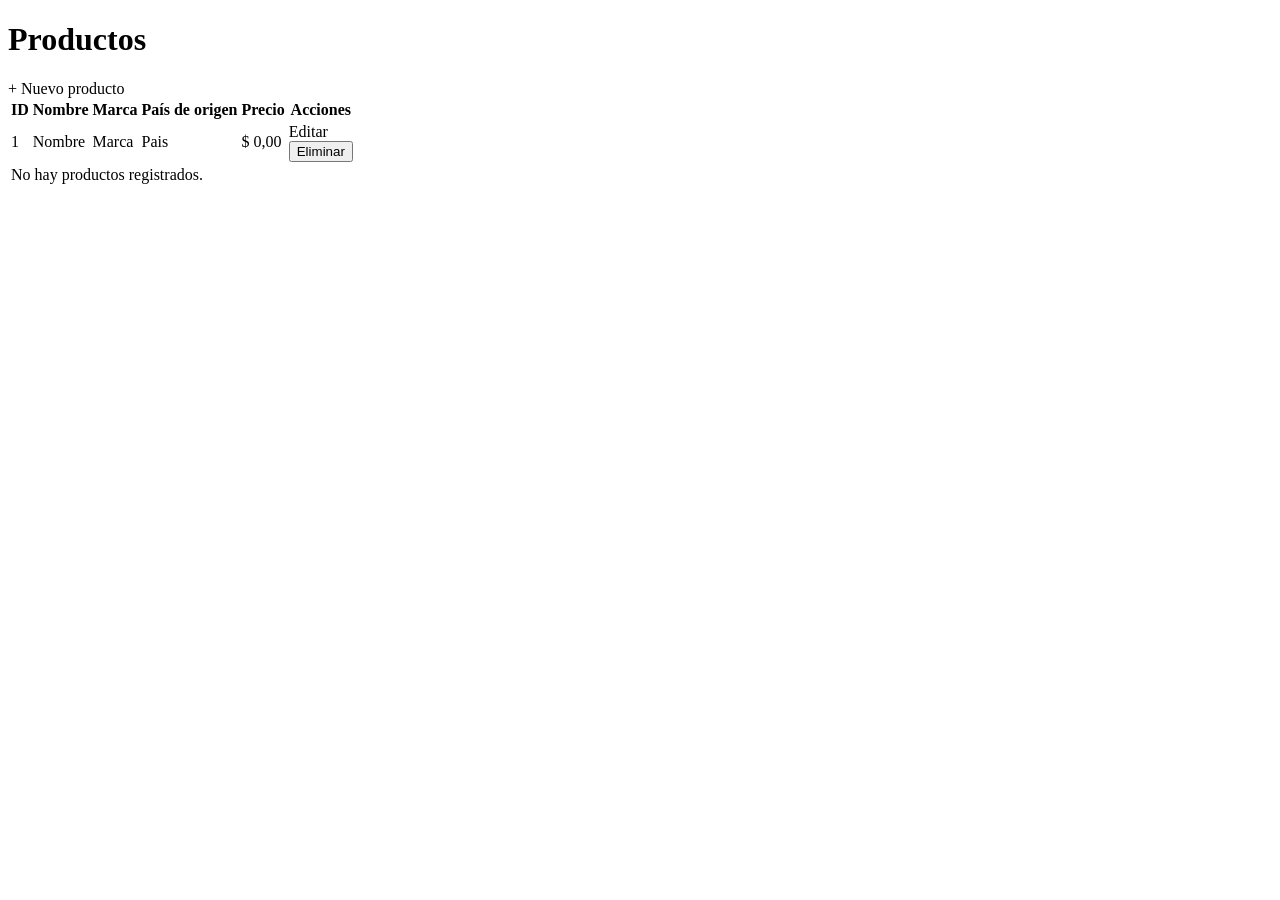
<file: src/main/resources/templates/index.html>
<!DOCTYPE html>
<html lang="es" xmlns:th="http://www.thymeleaf.org"
      xmlns:sec="http://www.thymeleaf.org/extras/spring-security">
<head>
    <meta charset="UTF-8">
    <meta name="viewport" content="width=device-width, initial-scale=1">
    <title>Productos</title>
    <link rel="stylesheet" th:href="@{/css/estilos.css}">
</head>
<body>

<header th:replace="~{fragments :: barra}"></header>

<main class="contenido">
    <div class="titulo-seccion">
        <h1>Productos</h1>
        <!-- El boton solo se pinta si el usuario tiene el rol.
             Aunque escriba /new a mano, la configuracion lo bloquea con 403. -->
        <a sec:authorize="hasAnyAuthority('ADMIN', 'CREATOR')"
           th:href="@{/new}" class="boton">+ Nuevo producto</a>
    </div>

    <table>
        <thead>
        <tr>
            <th>ID</th>
            <th>Nombre</th>
            <th>Marca</th>
            <th>Pa&iacute;s de origen</th>
            <th class="numero">Precio</th>
            <th sec:authorize="hasAnyAuthority('ADMIN', 'EDITOR')">Acciones</th>
        </tr>
        </thead>
        <tbody>
        <tr th:each="p : ${productos}">
            <td th:text="${p.id}">1</td>
            <td th:text="${p.nombre}">Nombre</td>
            <td th:text="${p.marca}">Marca</td>
            <td th:text="${p.paisOrigen}">Pais</td>
            <td class="numero" th:text="${'$ ' + #numbers.formatDecimal(p.precio, 1, 'POINT', 2, 'COMMA')}">$ 0,00</td>
            <td sec:authorize="hasAnyAuthority('ADMIN', 'EDITOR')" class="acciones">
                <a th:href="@{/edit/{id}(id=${p.id})}" class="boton boton-secundario">Editar</a>
                <form sec:authorize="hasAuthority('ADMIN')"
                      th:action="@{/delete/{id}(id=${p.id})}" method="post"
                      onsubmit="return confirm('¿Eliminar este producto?');">
                    <button type="submit" class="boton boton-peligro">Eliminar</button>
                </form>
            </td>
        </tr>
        <tr th:if="${#lists.isEmpty(productos)}">
            <td colspan="6" class="sutil">No hay productos registrados.</td>
        </tr>
        </tbody>
    </table>
</main>

</body>
</html>
</file>
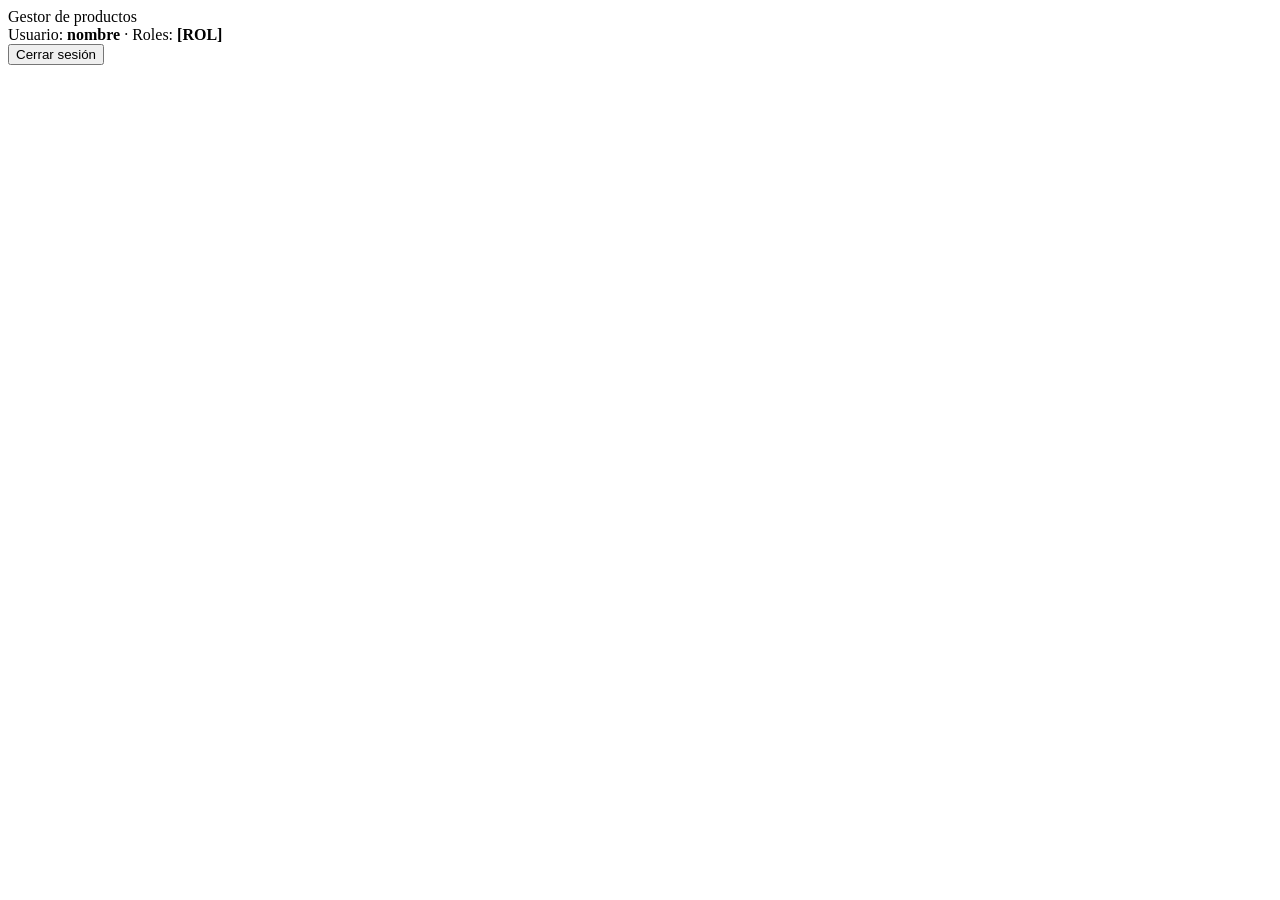
<file: src/main/resources/templates/fragments.html>
<!DOCTYPE html>
<html xmlns:th="http://www.thymeleaf.org"
      xmlns:sec="http://www.thymeleaf.org/extras/spring-security">
<body>

<!-- Barra superior que se reutiliza en todas las paginas con sesion iniciada -->
<header th:fragment="barra" class="barra">
    <a th:href="@{/}" class="marca">Gestor de productos</a>
    <div class="sesion">
        <span>
            Usuario: <strong sec:authentication="name">nombre</strong>
            &middot; Roles: <strong sec:authentication="principal.authorities">[ROL]</strong>
        </span>
        <!-- Logout por POST: th:action agrega solo el token CSRF -->
        <form th:action="@{/logout}" method="post">
            <button type="submit" class="boton boton-secundario">Cerrar sesi&oacute;n</button>
        </form>
    </div>
</header>

</body>
</html>
</file>
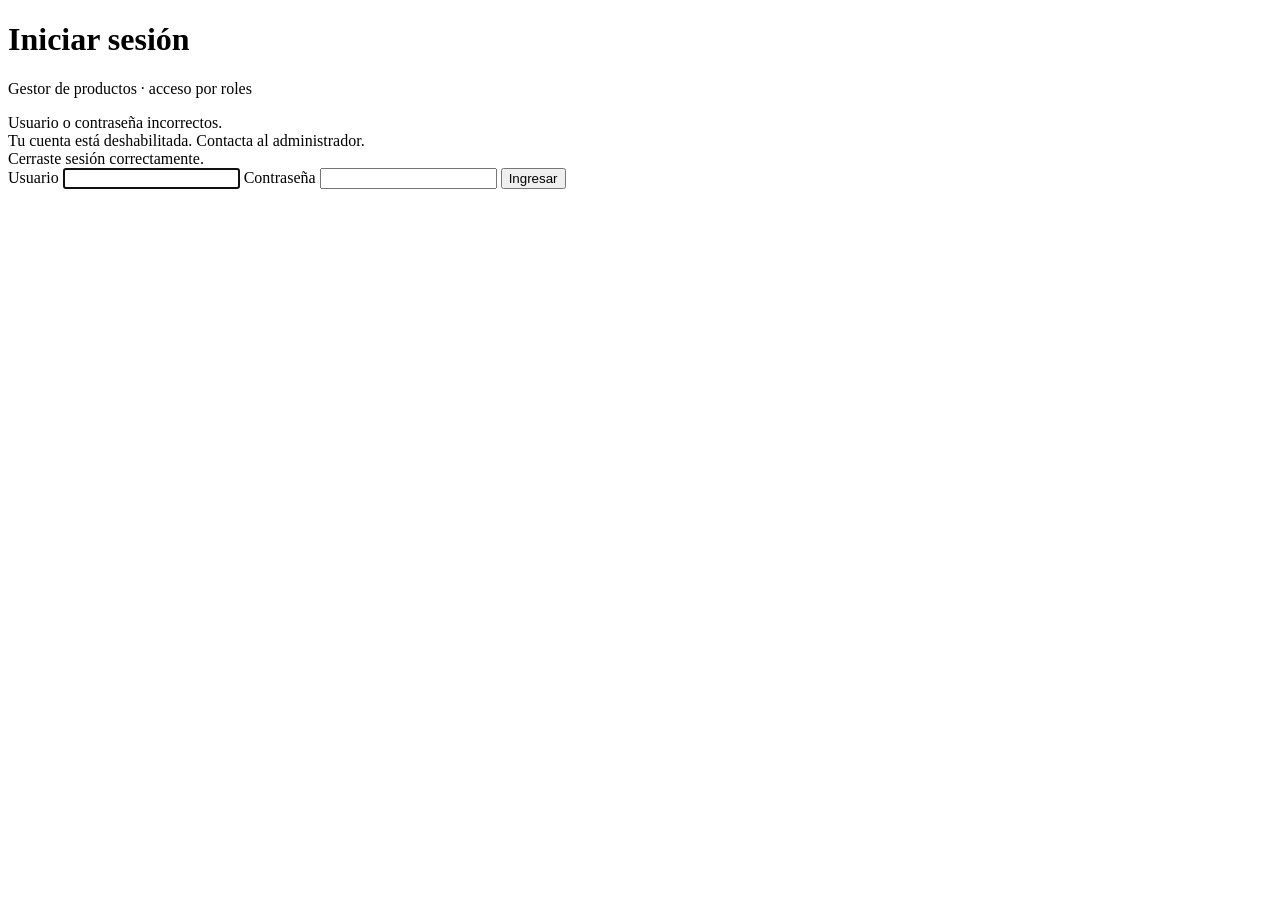
<file: src/main/resources/templates/login.html>
<!DOCTYPE html>
<html lang="es" xmlns:th="http://www.thymeleaf.org">
<head>
    <meta charset="UTF-8">
    <meta name="viewport" content="width=device-width, initial-scale=1">
    <title>Iniciar sesi&oacute;n</title>
    <link rel="stylesheet" th:href="@{/css/estilos.css}">
</head>
<body class="centrado">

<main class="tarjeta tarjeta-login">
    <h1>Iniciar sesi&oacute;n</h1>
    <p class="sutil">Gestor de productos &middot; acceso por roles</p>

    <!-- Mensajes segun el parametro que deja Spring Security en la URL -->
    <div th:if="${param.error}" class="alerta alerta-error">
        Usuario o contrase&ntilde;a incorrectos.
    </div>
    <div th:if="${param.deshabilitado}" class="alerta alerta-error">
        Tu cuenta est&aacute; deshabilitada. Contacta al administrador.
    </div>
    <div th:if="${param.logout}" class="alerta alerta-ok">
        Cerraste sesi&oacute;n correctamente.
    </div>

    <!-- Spring Security espera los campos "username" y "password" por POST en /login -->
    <form th:action="@{/login}" method="post">
        <label for="username">Usuario</label>
        <input type="text" id="username" name="username" required autofocus>

        <label for="password">Contrase&ntilde;a</label>
        <input type="password" id="password" name="password" required>

        <button type="submit" class="boton boton-ancho">Ingresar</button>
    </form>
</main>

</body>
</html>
</file>
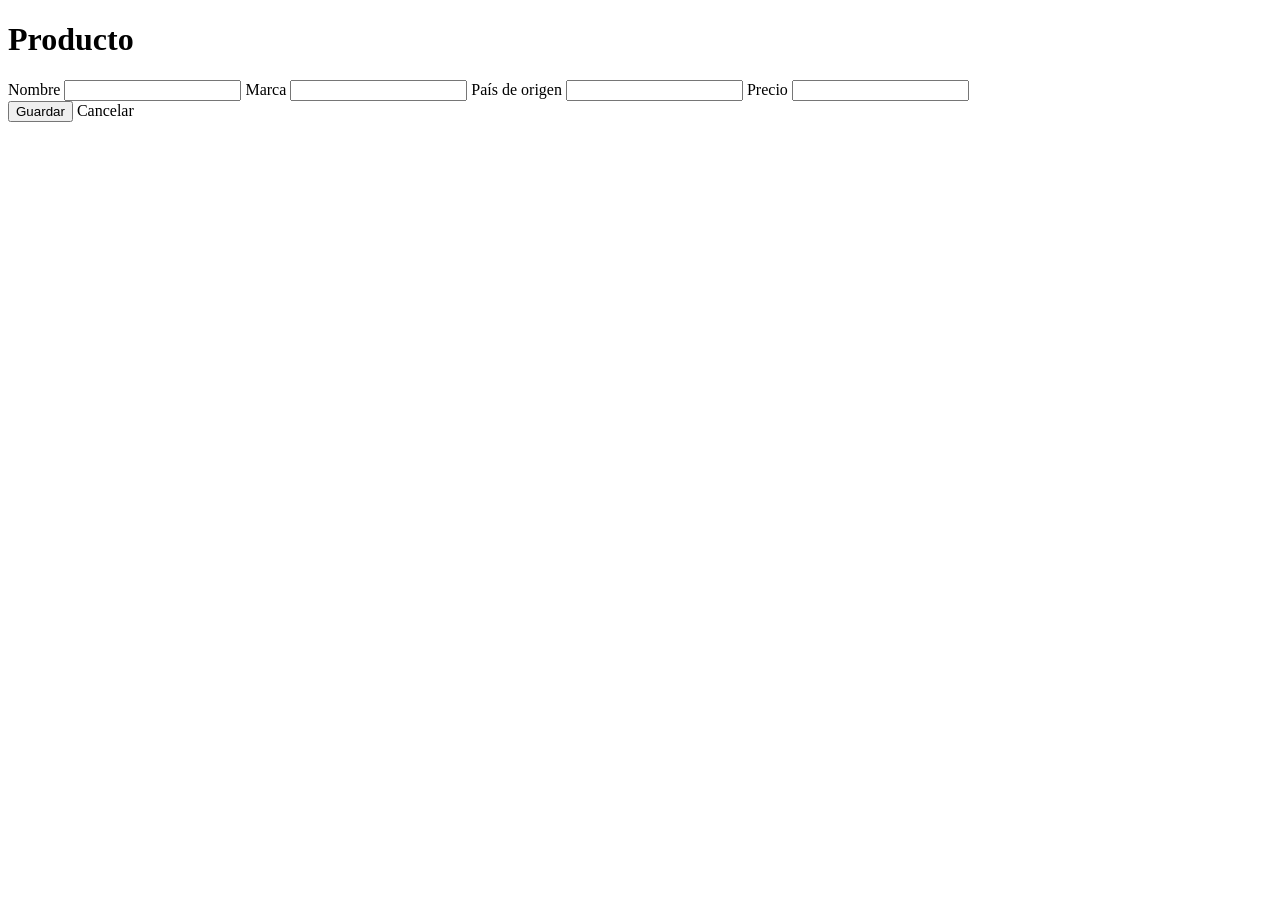
<file: src/main/resources/templates/producto_form.html>
<!DOCTYPE html>
<html lang="es" xmlns:th="http://www.thymeleaf.org">
<head>
    <meta charset="UTF-8">
    <meta name="viewport" content="width=device-width, initial-scale=1">
    <title th:text="${producto.id == null} ? 'Nuevo producto' : 'Editar producto'">Producto</title>
    <link rel="stylesheet" th:href="@{/css/estilos.css}">
</head>
<body>

<header th:replace="~{fragments :: barra}"></header>

<main class="contenido">
    <div class="tarjeta">
        <h1 th:text="${producto.id == null} ? 'Nuevo producto' : 'Editar producto'">Producto</h1>

        <!-- El mismo formulario sirve para crear (POST /new) y editar (POST /edit/{id}) -->
        <form th:action="${producto.id == null} ? @{/new} : @{/edit/{id}(id=${producto.id})}"
              th:object="${producto}" method="post">

            <label for="nombre">Nombre</label>
            <input type="text" id="nombre" th:field="*{nombre}" maxlength="100" required>

            <label for="marca">Marca</label>
            <input type="text" id="marca" th:field="*{marca}" maxlength="60" required>

            <label for="paisOrigen">Pa&iacute;s de origen</label>
            <input type="text" id="paisOrigen" th:field="*{paisOrigen}" maxlength="60" required>

            <label for="precio">Precio</label>
            <input type="number" id="precio" th:field="*{precio}" min="0" step="0.01" required>

            <div class="botones">
                <button type="submit" class="boton">Guardar</button>
                <a th:href="@{/}" class="boton boton-secundario">Cancelar</a>
            </div>
        </form>
    </div>
</main>

</body>
</html>
</file>
